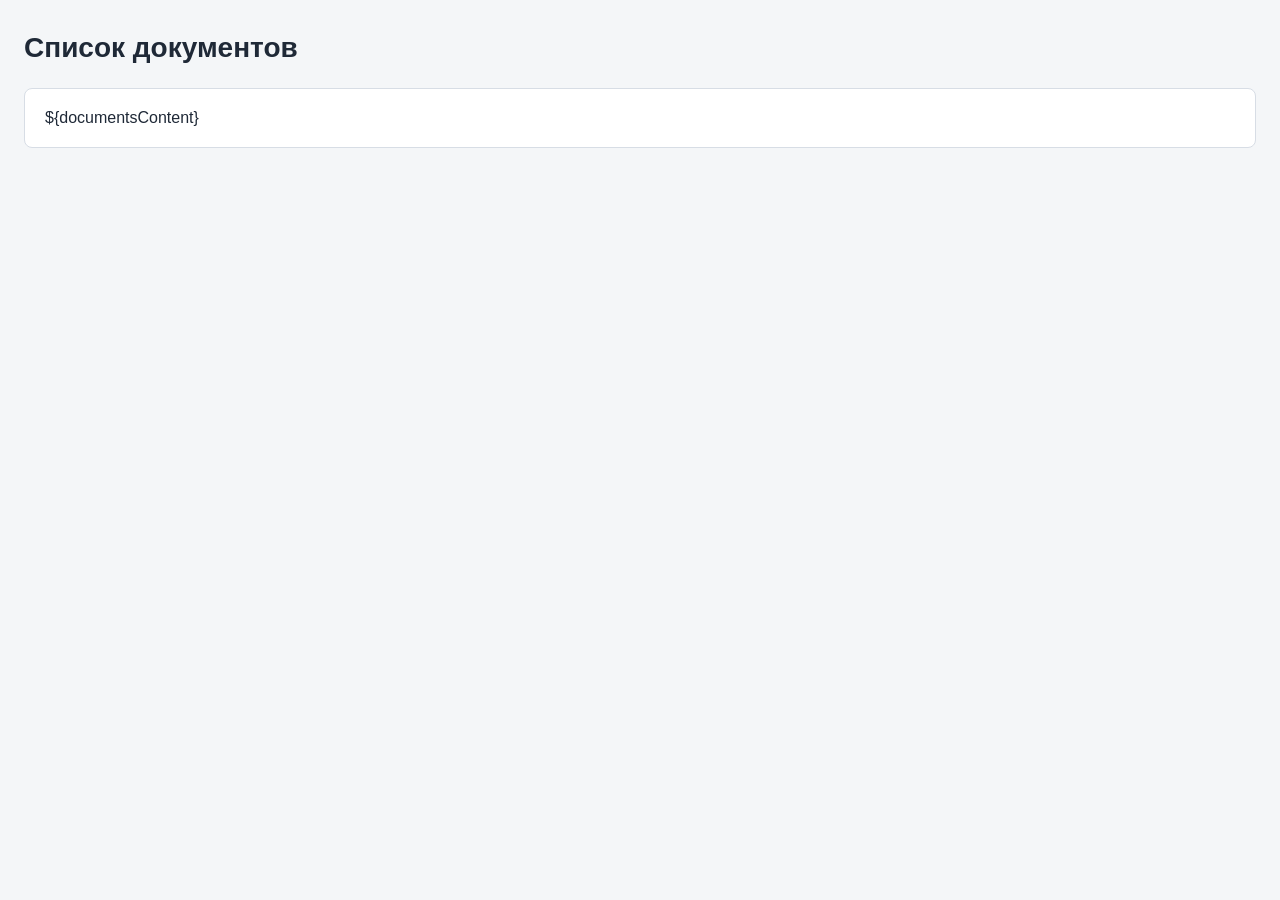
<file: consumer/src/main/resources/frontend/waybill-documents.html>
<!doctype html>
<html lang="ru">
<head>
    <meta charset="UTF-8">
    <meta name="viewport" content="width=device-width, initial-scale=1.0">
    <title>Список документов</title>
    <style>
        body {
            margin: 0;
            color: #1f2937;
            background: #f4f6f8;
            font-family: Arial, sans-serif;
        }

        main {
            max-width: 1344px;
            margin: 0 auto;
            padding: 32px 24px;
        }

        h1 {
            margin: 0 0 24px;
            font-size: 28px;
        }

        section {
            padding: 20px;
            background: #ffffff;
            border: 1px solid #d7dde5;
            border-radius: 8px;
            overflow-x: auto;
        }

        table {
            width: 100%;
            border-collapse: collapse;
            background: #ffffff;
        }

        th,
        td {
            padding: 10px 12px;
            border: 1px solid #d7dde5;
            text-align: left;
            vertical-align: top;
        }

        th {
            color: #374151;
            background: #eef2f7;
            font-weight: 700;
            white-space: nowrap;
        }

        .empty {
            margin: 0;
            color: #5b6472;
        }

        .import-link {
            display: inline-block;
            padding: 7px 10px;
            color: #ffffff;
            background: #1f2937;
            border-radius: 6px;
            font-weight: 700;
            text-decoration: none;
            white-space: nowrap;
        }
    </style>
</head>
<body>
<main>
    <h1>Список документов</h1>
    <section>
        ${documentsContent}
    </section>
</main>
</body>
</html>
</file>
